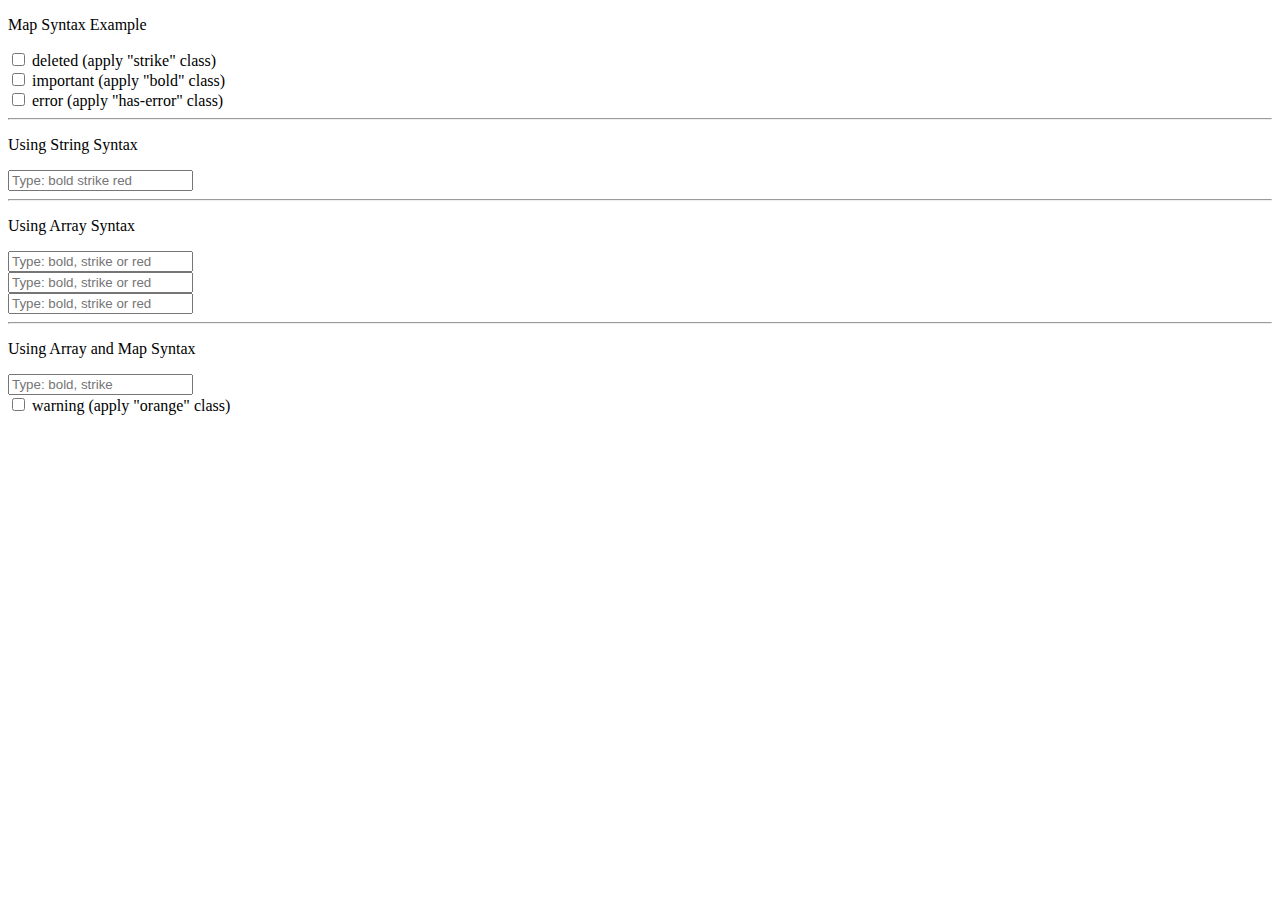
<file: ngClass/index.html>
<!doctype html>
<html lang="en">
<head>
  <meta charset="UTF-8">
  <title>Example - example-ng-class-production</title>
  <link href="style.css" rel="stylesheet" type="text/css">
  

  <script src="//code.angularjs.org/snapshot/angular.min.js"></script>
  

  
</head>
<body ng-app="">
  <p ng-class="{strike: deleted, bold: important, 'has-error': error}">Map Syntax Example</p>
<label>
   <input type="checkbox" ng-model="deleted">
   deleted (apply "strike" class)
</label><br>
<label>
   <input type="checkbox" ng-model="important">
   important (apply "bold" class)
</label><br>
<label>
   <input type="checkbox" ng-model="error">
   error (apply "has-error" class)
</label>
<hr>
<p ng-class="style">Using String Syntax</p>
<input type="text" ng-model="style"
       placeholder="Type: bold strike red" aria-label="Type: bold strike red">
<hr>
<p ng-class="[style1, style2, style3]">Using Array Syntax</p>
<input ng-model="style1"
       placeholder="Type: bold, strike or red" aria-label="Type: bold, strike or red"><br>
<input ng-model="style2"
       placeholder="Type: bold, strike or red" aria-label="Type: bold, strike or red 2"><br>
<input ng-model="style3"
       placeholder="Type: bold, strike or red" aria-label="Type: bold, strike or red 3"><br>
<hr>
<p ng-class="[style4, {orange: warning}]">Using Array and Map Syntax</p>
<input ng-model="style4" placeholder="Type: bold, strike" aria-label="Type: bold, strike"><br>
<label><input type="checkbox" ng-model="warning"> warning (apply "orange" class)</label>
</body>
</html>

<!-- 
Copyright 2019 Google Inc. All Rights Reserved.
Use of this source code is governed by an MIT-style license that
can be found in the LICENSE file at http://angular.io/license
-->
</file>
<file: ngClass/style.css>
.strike {
    text-decoration: line-through;
}
.bold {
    font-weight: bold;
}
.red {
    color: red;
}
.has-error {
    color: red;
    background-color: yellow;
}
.orange {
    color: orange;
}

/*
Copyright 2019 Google Inc. All Rights Reserved.
Use of this source code is governed by an MIT-style license that
can be found in the LICENSE file at http://angular.io/license
*/
</file>
